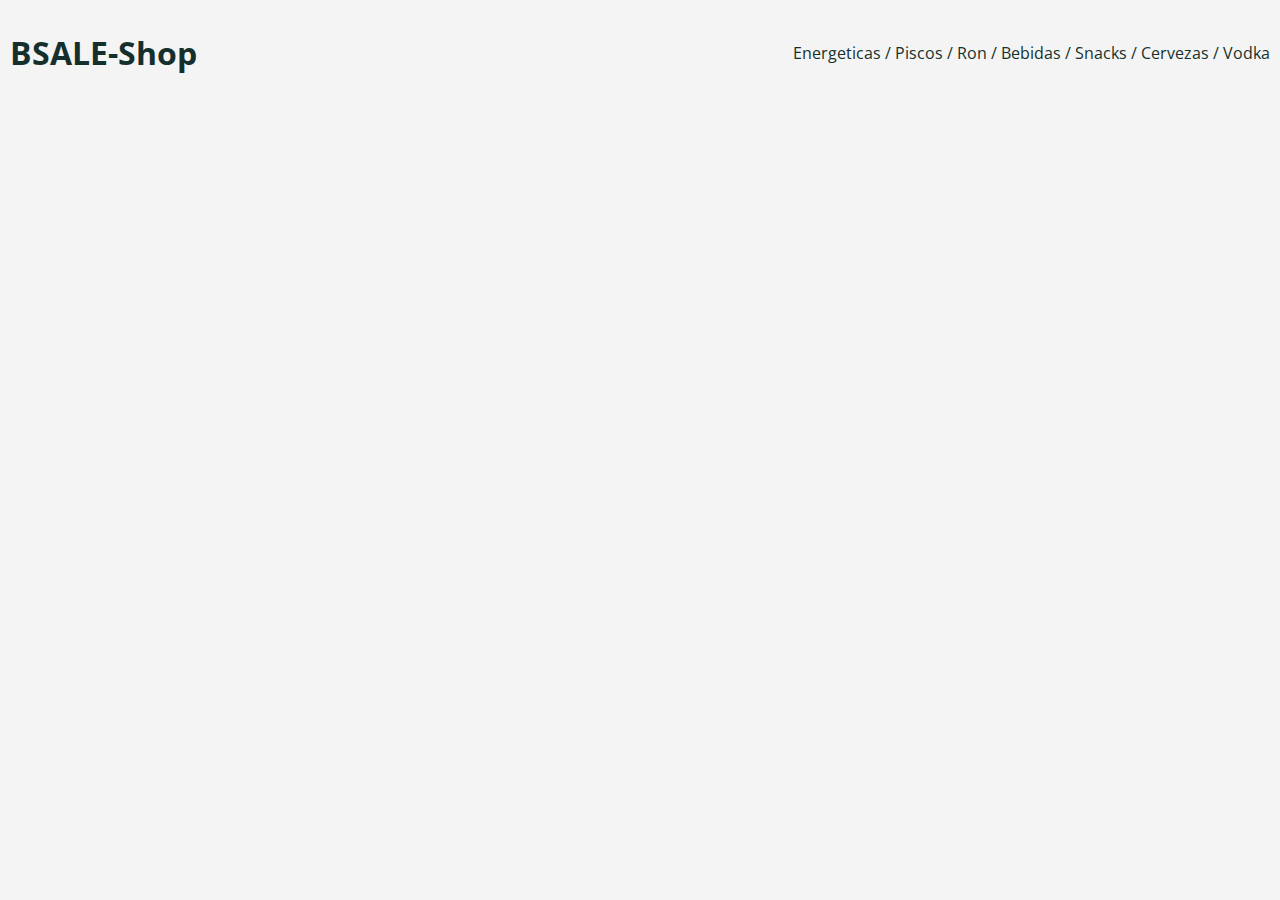
<file: dist/index.html>
<!doctype html><html lang="en"><head><meta charset="UTF-8"><meta http-equiv="X-UA-Compatible" content="IE=edge"><meta name="viewport" content="width=device-width,initial-scale=1"><title>Document</title><link rel="stylesheet" href="styles.css"></head><body><main class="Main"><header class="Header" id="header"></header><section id="content"><div class="loading"></div></section></main><script src="main.js"></script></body></html>
</file>
<file: dist/styles.css>
@import url('https://fonts.googleapis.com/css?family=Open+Sans:300,400&display=swap');

body {
  margin: 0;
  padding: 0;
  background-color: #f4f4f4;
  color: #3c484e;
  font-family: 'Open Sans', sans-serif;
}

.Header-main {
  display: flex;
  justify-content: space-between;
  align-items: center;
  margin-bottom: 10px;
}

.Header a {
  text-decoration: none;
  color: #15302C;
}
.Header-main input {
  border-radius: 15px;
  height: 30px;
  width: 350px;
  padding: 2px;
  text-decoration: none;
  outline: none;
}

.Main {
  padding: 10px;
  grid-template-columns: minmax(auto, 1300px);
  display: grid;
  justify-content: center;
}

.Product {
  grid-template-columns: repeat(3, 1fr);
  grid-gap: 1.5rem;
  grid-row-gap: 1.5em;
  display: flex;
  flex-wrap: wrap;
  flex-direction: row;
}

.Product-inner {
  grid-template-columns: 1fr 2fr;
  grid-gap: 1.5rem;
  grid-row-gap: 1.5em;
  display: grid;
}

.Product-card {
  text-decoration: none;
  box-shadow: 8px 14px 38px rgba(39,44,49,.06), 1px 3px 8px rgba(39,44,49,.03);
  border-radius: 5px;
  margin: 0 0 20px 0;
  display: flex;
  flex-direction: row;
  animation-duration: 2s;
  animation-name: fade;
}

.Product-card img {
  width: 200px;
  height: 250px;
  border-radius: 5px 5px 0 0;
}

.Product-card h2 {
  font-size: 18px;
  font-weight: 400;
  text-align: center;
}

.Product-card h3 {
  font-size: 18px;
  font-weight: 400;
  text-align: left;
  margin: 20px;
}

.Product-item {
  text-decoration: none;
  box-shadow: 8px 14px 38px rgba(39,44,49,.06), 1px 3px 8px rgba(39,44,49,.03);
  border-radius: 5px;
  margin: 0 0 20px 0;
  display: flex;
  width: 400px;
  height: 350px;
  flex-direction: column;
  animation-duration: 2s;
  animation-name: fade;
}

.Product-item img {
  width: 150px;
  height: 200px;
  border-radius: 5px 5px 0 0;
}

.Product-item h2 {
  font-size: 18px;
  font-weight: 300;
  padding: 5px 10px;
  display: flex;
  justify-content: space-between;
}

.Product-item a {
  text-decoration: none;
  color: #026C86;
}

@keyframes fade {
  from {
    opacity: 0;
  }
  to {
    opacity: 1;
  }
}

.Main-loading {
  border: 4px solid #f3f3f3;
  border-top: 4px solid #3498db;
  border-radius: 50%;
  width: 20px;
  height: 20px;
  animation: spin 2s linear infinite;
}

@keyframes spin {
  0% { transform: rotate(0deg); }
  100% { transform: rotate(360deg); }
}
</file>
